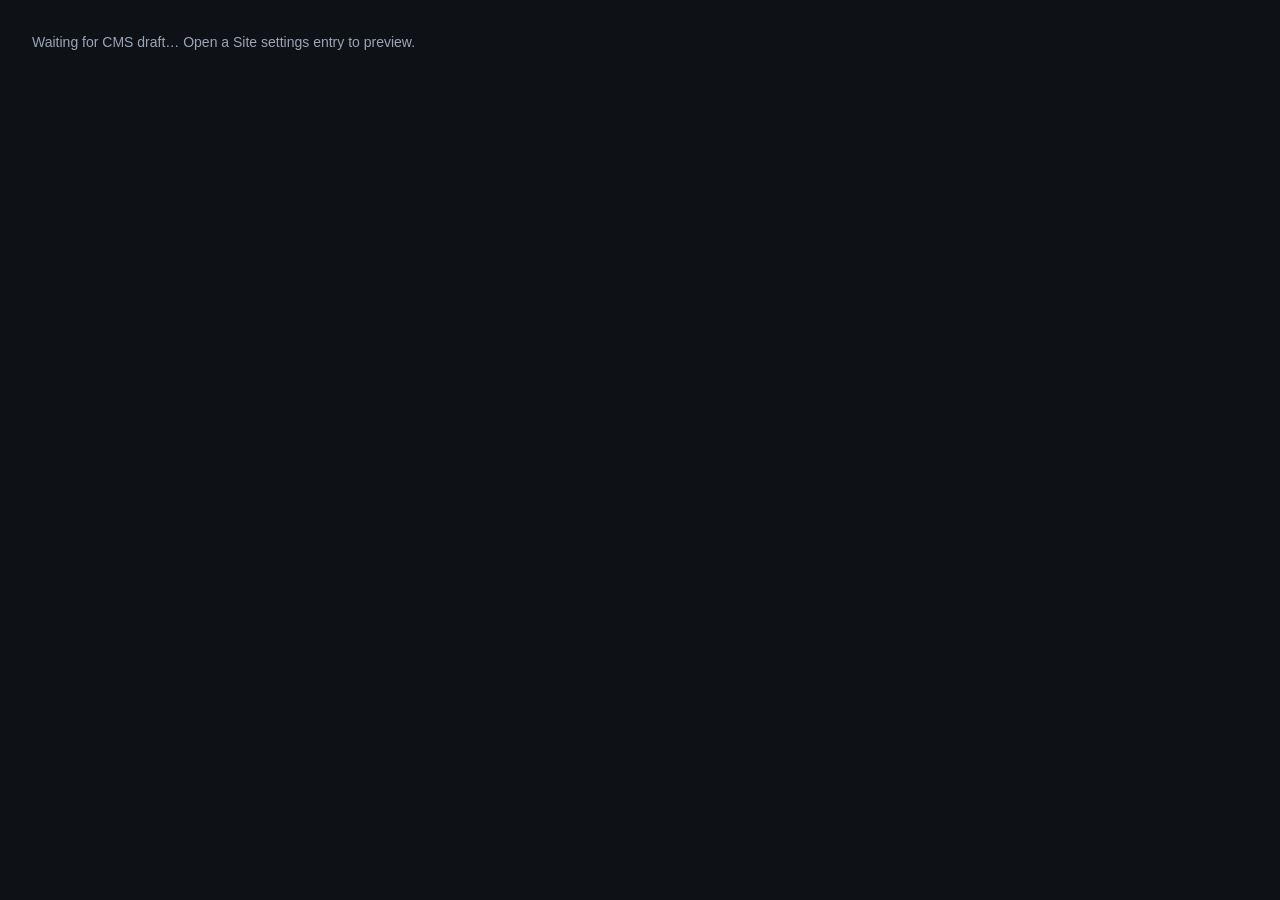
<file: cms-preview.html>
<!doctype html>
<html lang="en">
  <head>
    <meta charset="UTF-8" />
    <meta name="viewport" content="width=device-width, initial-scale=1.0" />
    <meta name="robots" content="noindex" />
    <title>Ackvyn CMS preview</title>
    <style>
      html,
      body,
      #root {
        height: 100%;
        margin: 0;
      }
    </style>
    <script type="module" crossorigin src="/assets/cmsPreview-DT85quXZ.js"></script>
    <link rel="modulepreload" crossorigin href="/assets/Integrations-DH44yRVi.js">
    <link rel="stylesheet" crossorigin href="/assets/Integrations-eamtQEYP.css">
  </head>
  <body>
    <div id="root"></div>
  </body>
</html>
</file>
<file: assets/Integrations-eamtQEYP.css>
/*! tailwindcss v4.3.3 | MIT License | https://tailwindcss.com */
@layer properties{@supports (((-webkit-hyphens:none)) and (not (margin-trim:inline))) or ((-moz-orient:inline) and (not (color:rgb(from red r g b)))){*,:before,:after,::backdrop{--tw-rotate-x:initial;--tw-rotate-y:initial;--tw-rotate-z:initial;--tw-skew-x:initial;--tw-skew-y:initial;--tw-space-y-reverse:0;--tw-divide-y-reverse:0;--tw-border-style:solid;--tw-leading:initial;--tw-font-weight:initial;--tw-tracking:initial;--tw-shadow:0 0 #0000;--tw-shadow-color:initial;--tw-shadow-alpha:100%;--tw-inset-shadow:0 0 #0000;--tw-inset-shadow-color:initial;--tw-inset-shadow-alpha:100%;--tw-ring-color:initial;--tw-ring-shadow:0 0 #0000;--tw-inset-ring-color:initial;--tw-inset-ring-shadow:0 0 #0000;--tw-ring-inset:initial;--tw-ring-offset-width:0px;--tw-ring-offset-color:#fff;--tw-ring-offset-shadow:0 0 #0000;--tw-blur:initial;--tw-brightness:initial;--tw-contrast:initial;--tw-grayscale:initial;--tw-hue-rotate:initial;--tw-invert:initial;--tw-opacity:initial;--tw-saturate:initial;--tw-sepia:initial;--tw-drop-shadow:initial;--tw-drop-shadow-color:initial;--tw-drop-shadow-alpha:100%;--tw-drop-shadow-size:initial;--tw-backdrop-blur:initial;--tw-backdrop-brightness:initial;--tw-backdrop-contrast:initial;--tw-backdrop-grayscale:initial;--tw-backdrop-hue-rotate:initial;--tw-backdrop-invert:initial;--tw-backdrop-opacity:initial;--tw-backdrop-saturate:initial;--tw-backdrop-sepia:initial;--tw-duration:initial;--tw-translate-x:0;--tw-translate-y:0;--tw-translate-z:0;--tw-scale-x:1;--tw-scale-y:1;--tw-scale-z:1}}}@layer theme{:root,:host{--font-sans:-apple-system, BlinkMacSystemFont, "Segoe UI", Roboto, "Helvetica Neue", "Noto Sans", Arial, sans-serif, "Apple Color Emoji", "Segoe UI Emoji", "Segoe UI Symbol", "Noto Color Emoji";--font-mono:ui-monospace, SFMono-Regular, Menlo, Monaco, Consolas, "Liberation Mono", "Courier New", monospace;--color-red-300:oklch(80.8% .114 19.571);--color-emerald-400:oklch(76.5% .177 163.223);--spacing:.25rem;--container-xs:20rem;--container-sm:24rem;--container-md:28rem;--container-lg:32rem;--container-xl:36rem;--container-2xl:42rem;--container-3xl:48rem;--container-5xl:64rem;--text-xs:.75rem;--text-xs--line-height:calc(1 / .75);--text-sm:.875rem;--text-sm--line-height:calc(1.25 / .875);--text-base:1rem;--text-base--line-height:calc(1.5 / 1);--text-lg:1.125rem;--text-lg--line-height:calc(1.75 / 1.125);--text-xl:1.25rem;--text-xl--line-height:calc(1.75 / 1.25);--text-2xl:1.5rem;--text-2xl--line-height:calc(2 / 1.5);--text-3xl:1.875rem;--text-3xl--line-height:calc(2.25 / 1.875);--text-4xl:2.25rem;--text-4xl--line-height:calc(2.5 / 2.25);--text-5xl:3rem;--text-5xl--line-height:1;--text-6xl:3.75rem;--text-6xl--line-height:1;--text-7xl:4.5rem;--text-7xl--line-height:1;--font-weight-normal:400;--font-weight-medium:500;--font-weight-semibold:600;--tracking-tight:-.025em;--tracking-wide:.025em;--tracking-widest:.1em;--leading-relaxed:1.625;--radius-sm:.25rem;--radius-md:.375rem;--radius-lg:.5rem;--animate-pulse:pulse 2s cubic-bezier(.4, 0, .6, 1) infinite;--blur-sm:8px;--blur-md:12px;--blur-3xl:64px;--default-transition-duration:.15s;--default-transition-timing-function:cubic-bezier(.4, 0, .2, 1);--default-font-family:var(--font-sans);--default-mono-font-family:var(--font-mono)}}@layer base{*,:after,:before,::backdrop{box-sizing:border-box;border:0 solid;margin:0;padding:0}::file-selector-button{box-sizing:border-box;border:0 solid;margin:0;padding:0}html,:host{-webkit-text-size-adjust:100%;tab-size:4;line-height:1.5;font-family:var(--default-font-family,-apple-system, BlinkMacSystemFont, "Segoe UI", Roboto, "Helvetica Neue", "Noto Sans", Arial, sans-serif, "Apple Color Emoji", "Segoe UI Emoji", "Segoe UI Symbol", "Noto Color Emoji");font-feature-settings:var(--default-font-feature-settings,normal);font-variation-settings:var(--default-font-variation-settings,normal);-webkit-tap-highlight-color:transparent}hr{height:0;color:inherit;border-top-width:1px}abbr:where([title]){-webkit-text-decoration:underline dotted;text-decoration:underline dotted}h1,h2,h3,h4,h5,h6{font-size:inherit;font-weight:inherit}a{color:inherit;-webkit-text-decoration:inherit;-webkit-text-decoration:inherit;-webkit-text-decoration:inherit;-webkit-text-decoration:inherit;text-decoration:inherit}b,strong{font-weight:bolder}code,kbd,samp,pre{font-family:var(--default-mono-font-family,ui-monospace, SFMono-Regular, Menlo, Monaco, Consolas, "Liberation Mono", "Courier New", monospace);font-feature-settings:var(--default-mono-font-feature-settings,normal);font-variation-settings:var(--default-mono-font-variation-settings,normal);font-size:1em}small{font-size:80%}sub,sup{vertical-align:baseline;font-size:75%;line-height:0;position:relative}sub{bottom:-.25em}sup{top:-.5em}table{text-indent:0;border-color:inherit;border-collapse:collapse}:-moz-focusring:where(:not(iframe)){outline:auto}progress{vertical-align:baseline}summary{display:list-item}ol,ul,menu{list-style:none}img,svg,video,canvas,audio,iframe,embed,object{vertical-align:middle;display:block}img,video{max-width:100%;height:auto}button,input,select,optgroup,textarea{font:inherit;font-feature-settings:inherit;font-variation-settings:inherit;letter-spacing:inherit;color:inherit;opacity:1;background-color:#0000;border-radius:0}::file-selector-button{font:inherit;font-feature-settings:inherit;font-variation-settings:inherit;letter-spacing:inherit;color:inherit;opacity:1;background-color:#0000;border-radius:0}:where(select:is([multiple],[size])) optgroup{font-weight:bolder}:where(select:is([multiple],[size])) optgroup option{padding-inline-start:20px}::file-selector-button{margin-inline-end:4px}::placeholder{opacity:1}@supports (not ((-webkit-appearance:-apple-pay-button))) or (contain-intrinsic-size:1px){::placeholder{color:currentColor}@supports (color:color-mix(in lab, red, red)){::placeholder{color:color-mix(in oklab, currentcolor 50%, transparent)}}}textarea{resize:vertical}::-webkit-search-decoration{-webkit-appearance:none}::-webkit-date-and-time-value{min-height:1lh;text-align:inherit}::-webkit-datetime-edit{display:inline-flex}::-webkit-datetime-edit-fields-wrapper{padding:0}::-webkit-datetime-edit{padding-block:0}::-webkit-datetime-edit-year-field{padding-block:0}::-webkit-datetime-edit-month-field{padding-block:0}::-webkit-datetime-edit-day-field{padding-block:0}::-webkit-datetime-edit-hour-field{padding-block:0}::-webkit-datetime-edit-minute-field{padding-block:0}::-webkit-datetime-edit-second-field{padding-block:0}::-webkit-datetime-edit-millisecond-field{padding-block:0}::-webkit-datetime-edit-meridiem-field{padding-block:0}::-webkit-calendar-picker-indicator{line-height:1}:-moz-ui-invalid{box-shadow:none}button,input:where([type=button],[type=reset],[type=submit]){appearance:button}::file-selector-button{appearance:button}::-webkit-inner-spin-button{height:auto}::-webkit-outer-spin-button{height:auto}[hidden]:where(:not([hidden=until-found])){display:none!important}html{scroll-behavior:smooth}@media (prefers-reduced-motion:reduce){html{scroll-behavior:auto}.animate-fade-up,.animate-fade-in,.reveal,.hero-gradient-orb-a,.hero-gradient-orb-b,.hero-gradient-orb-c,.hero-gradient-shift,.hero-wire-a,.hero-wire-b,.hero-wire-c,.hero-wire-e,.hero-wire-f{transition:none!important;animation:none!important}.reveal{opacity:1;transform:none}}body{min-width:320px;font-family:var(--font-body);background-color:var(--color-bg);color:var(--color-text);-webkit-font-smoothing:antialiased;-moz-osx-font-smoothing:grayscale;margin:0;line-height:1.6}#root{min-height:100dvh}:focus-visible{outline:2px solid var(--color-accent);outline-offset:3px}h1,h2,h3,h4{font-family:var(--font-display);letter-spacing:-.02em;font-weight:600;line-height:1.15}a{color:inherit;text-decoration:none}::selection{background:var(--color-accent-dim);color:var(--color-text)}}@layer components;@layer utilities{.pointer-events-auto{pointer-events:auto}.pointer-events-none{pointer-events:none}.visible{visibility:visible}.sr-only{clip-path:inset(50%);white-space:nowrap;border-width:0;width:1px;height:1px;margin:-1px;padding:0;position:absolute;overflow:hidden}.absolute{position:absolute}.fixed{position:fixed}.relative{position:relative}.static{position:static}.inset-0{inset:0}.inset-x-0{inset-inline:0}.-top-1\.5{top:calc(var(--spacing) * -1.5)}.-top-1\/4{top:-25%}.-top-\[15\%\]{top:-15%}.top-0{top:0}.top-\[15\%\]{top:15%}.top-\[var\(--nav-height\)\]{top:var(--nav-height)}.-right-1\.5{right:calc(var(--spacing) * -1.5)}.-right-1\/4{right:-25%}.-right-\[10\%\]{right:-10%}.right-4{right:calc(var(--spacing) * 4)}.-bottom-\[10\%\]{bottom:-10%}.bottom-0{bottom:0}.bottom-4{bottom:calc(var(--spacing) * 4)}.-left-\[9999px\]{left:-9999px}.left-1\/4{left:25%}.left-4{left:calc(var(--spacing) * 4)}.left-\[5\%\]{left:5%}.left-\[28\%\]{left:28%}.z-40{z-index:40}.z-50{z-index:50}.mx-auto{margin-inline:auto}.mt-0\.5{margin-top:calc(var(--spacing) * .5)}.mt-1{margin-top:var(--spacing)}.mt-2{margin-top:calc(var(--spacing) * 2)}.mt-3{margin-top:calc(var(--spacing) * 3)}.mt-4{margin-top:calc(var(--spacing) * 4)}.mt-5{margin-top:calc(var(--spacing) * 5)}.mt-6{margin-top:calc(var(--spacing) * 6)}.mt-8{margin-top:calc(var(--spacing) * 8)}.mt-10{margin-top:calc(var(--spacing) * 10)}.mt-12{margin-top:calc(var(--spacing) * 12)}.mt-auto{margin-top:auto}.mb-2{margin-bottom:calc(var(--spacing) * 2)}.mb-3{margin-bottom:calc(var(--spacing) * 3)}.mb-4{margin-bottom:calc(var(--spacing) * 4)}.mb-10{margin-bottom:calc(var(--spacing) * 10)}.ml-1{margin-left:var(--spacing)}.ml-2{margin-left:calc(var(--spacing) * 2)}.ml-auto{margin-left:auto}.block{display:block}.contents{display:contents}.flex{display:flex}.grid{display:grid}.hidden{display:none}.inline-block{display:inline-block}.inline-flex{display:inline-flex}.table{display:table}.aspect-\[16\/10\]{aspect-ratio:16/10}.size-4{width:calc(var(--spacing) * 4);height:calc(var(--spacing) * 4)}.h-0{height:0}.h-1\.5{height:calc(var(--spacing) * 1.5)}.h-2{height:calc(var(--spacing) * 2)}.h-5{height:calc(var(--spacing) * 5)}.h-8{height:calc(var(--spacing) * 8)}.h-\[1\.55em\]{height:1.55em}.h-\[24rem\]{height:24rem}.h-\[28rem\]{height:28rem}.h-\[30rem\]{height:30rem}.h-\[32rem\]{height:32rem}.h-\[36rem\]{height:36rem}.h-\[var\(--nav-height\)\]{height:var(--nav-height)}.h-\[var\(--session-bar-height\)\]{height:var(--session-bar-height)}.h-full{height:100%}.h-px{height:1px}.max-h-64{max-height:calc(var(--spacing) * 64)}.max-h-\[28rem\]{max-height:28rem}.min-h-32{min-height:calc(var(--spacing) * 32)}.min-h-\[9\.5rem\]{min-height:9.5rem}.min-h-\[22rem\]{min-height:22rem}.min-h-\[28rem\]{min-height:28rem}.min-h-\[32rem\]{min-height:32rem}.min-h-\[36rem\]{min-height:36rem}.min-h-dvh{min-height:100dvh}.min-h-full{min-height:100%}.w-0{width:0}.w-2{width:calc(var(--spacing) * 2)}.w-8{width:calc(var(--spacing) * 8)}.w-\[1\.55em\]{width:1.55em}.w-\[24rem\]{width:24rem}.w-\[28rem\]{width:28rem}.w-\[30rem\]{width:30rem}.w-\[32rem\]{width:32rem}.w-\[36rem\]{width:36rem}.w-\[min\(100vw-2rem\,20rem\)\]{width:min(100vw - 2rem,20rem)}.w-full{width:100%}.w-px{width:1px}.max-w-2xl{max-width:var(--container-2xl)}.max-w-3xl{max-width:var(--container-3xl)}.max-w-5xl{max-width:var(--container-5xl)}.max-w-\[85\%\]{max-width:85%}.max-w-lg{max-width:var(--container-lg)}.max-w-md{max-width:var(--container-md)}.max-w-sm{max-width:var(--container-sm)}.max-w-xl{max-width:var(--container-xl)}.max-w-xs{max-width:var(--container-xs)}.min-w-0{min-width:0}.min-w-5{min-width:calc(var(--spacing) * 5)}.min-w-\[36rem\]{min-width:36rem}.flex-1{flex:1}.shrink-0{flex-shrink:0}.border-collapse{border-collapse:collapse}.transform{transform:var(--tw-rotate-x,) var(--tw-rotate-y,) var(--tw-rotate-z,) var(--tw-skew-x,) var(--tw-skew-y,)}.animate-pulse{animation:var(--animate-pulse)}.cursor-pointer{cursor:pointer}.resize{resize:both}.resize-y{resize:vertical}.scroll-mt-\[calc\(var\(--nav-height\)\+var\(--session-bar-height\)\)\]{scroll-margin-top:calc(var(--nav-height) + var(--session-bar-height))}.flex-col{flex-direction:column}.flex-wrap{flex-wrap:wrap}.items-baseline{align-items:baseline}.items-center{align-items:center}.items-end{align-items:flex-end}.items-start{align-items:flex-start}.justify-between{justify-content:space-between}.justify-center{justify-content:center}.justify-end{justify-content:flex-end}.gap-0{gap:0}.gap-0\.5{gap:calc(var(--spacing) * .5)}.gap-1{gap:var(--spacing)}.gap-1\.5{gap:calc(var(--spacing) * 1.5)}.gap-2{gap:calc(var(--spacing) * 2)}.gap-3{gap:calc(var(--spacing) * 3)}.gap-4{gap:calc(var(--spacing) * 4)}.gap-5{gap:calc(var(--spacing) * 5)}.gap-6{gap:calc(var(--spacing) * 6)}.gap-8{gap:calc(var(--spacing) * 8)}.gap-10{gap:calc(var(--spacing) * 10)}.gap-12{gap:calc(var(--spacing) * 12)}:where(.space-y-0>:not(:last-child)){--tw-space-y-reverse:0;margin-block:0}:where(.space-y-1>:not(:last-child)){--tw-space-y-reverse:0;margin-block-start:calc(var(--spacing) * var(--tw-space-y-reverse));margin-block-end:calc(var(--spacing) * calc(1 - var(--tw-space-y-reverse)))}:where(.space-y-2>:not(:last-child)){--tw-space-y-reverse:0;margin-block-start:calc(calc(var(--spacing) * 2) * var(--tw-space-y-reverse));margin-block-end:calc(calc(var(--spacing) * 2) * calc(1 - var(--tw-space-y-reverse)))}:where(.space-y-3>:not(:last-child)){--tw-space-y-reverse:0;margin-block-start:calc(calc(var(--spacing) * 3) * var(--tw-space-y-reverse));margin-block-end:calc(calc(var(--spacing) * 3) * calc(1 - var(--tw-space-y-reverse)))}:where(.space-y-4>:not(:last-child)){--tw-space-y-reverse:0;margin-block-start:calc(calc(var(--spacing) * 4) * var(--tw-space-y-reverse));margin-block-end:calc(calc(var(--spacing) * 4) * calc(1 - var(--tw-space-y-reverse)))}:where(.space-y-5>:not(:last-child)){--tw-space-y-reverse:0;margin-block-start:calc(calc(var(--spacing) * 5) * var(--tw-space-y-reverse));margin-block-end:calc(calc(var(--spacing) * 5) * calc(1 - var(--tw-space-y-reverse)))}.gap-x-3{column-gap:calc(var(--spacing) * 3)}.gap-x-4{column-gap:calc(var(--spacing) * 4)}.gap-x-6{column-gap:calc(var(--spacing) * 6)}.gap-y-1{row-gap:var(--spacing)}.gap-y-2{row-gap:calc(var(--spacing) * 2)}.gap-y-3{row-gap:calc(var(--spacing) * 3)}:where(.divide-y>:not(:last-child)){--tw-divide-y-reverse:0;border-bottom-style:var(--tw-border-style);border-top-style:var(--tw-border-style);border-top-width:calc(1px * var(--tw-divide-y-reverse));border-bottom-width:calc(1px * calc(1 - var(--tw-divide-y-reverse)))}:where(.divide-\[var\(--color-border\)\]>:not(:last-child)){border-color:var(--color-border)}.truncate{text-overflow:ellipsis;white-space:nowrap;overflow:hidden}.overflow-auto{overflow:auto}.overflow-hidden{overflow:hidden}.overflow-x-auto{overflow-x:auto}.overflow-y-auto{overflow-y:auto}.rounded{border-radius:.25rem}.rounded-full{border-radius:3.40282e38px}.rounded-lg{border-radius:var(--radius-lg)}.rounded-md{border-radius:var(--radius-md)}.rounded-sm{border-radius:var(--radius-sm)}.border{border-style:var(--tw-border-style);border-width:1px}.border-y{border-block-style:var(--tw-border-style);border-block-width:1px}.border-t{border-top-style:var(--tw-border-style);border-top-width:1px}.border-b{border-bottom-style:var(--tw-border-style);border-bottom-width:1px}.border-l-2{border-left-style:var(--tw-border-style);border-left-width:2px}.border-\[var\(--color-accent\)\]{border-color:var(--color-accent)}.border-\[var\(--color-border\)\]{border-color:var(--color-border)}.border-transparent{border-color:#0000}.bg-\[color-mix\(in_srgb\,var\(--color-bg\)_88\%\,transparent\)\]{background-color:var(--color-bg)}@supports (color:color-mix(in lab, red, red)){.bg-\[color-mix\(in_srgb\,var\(--color-bg\)_88\%\,transparent\)\]{background-color:color-mix(in srgb,var(--color-bg) 88%,transparent)}}.bg-\[var\(--color-accent\)\]{background-color:var(--color-accent)}.bg-\[var\(--color-accent-dim\)\]{background-color:var(--color-accent-dim)}.bg-\[var\(--color-bg\)\]{background-color:var(--color-bg)}.bg-\[var\(--color-bg-elevated\)\],.bg-\[var\(--color-bg-elevated\)\]\/95{background-color:var(--color-bg-elevated)}@supports (color:color-mix(in lab, red, red)){.bg-\[var\(--color-bg-elevated\)\]\/95{background-color:color-mix(in oklab, var(--color-bg-elevated) 95%, transparent)}}.bg-\[var\(--color-bg-soft\)\]{background-color:var(--color-bg-soft)}.bg-\[var\(--color-text\)\]{background-color:var(--color-text)}.bg-current{background-color:currentColor}.bg-emerald-400{background-color:var(--color-emerald-400)}.bg-transparent{background-color:#0000}.bg-\[radial-gradient\(circle\,rgba\(36\,48\,64\,0\.9\)_0\%\,transparent_70\%\)\]{background-image:radial-gradient(circle,#243040e6 0%,#0000 70%)}.bg-\[radial-gradient\(circle\,rgba\(52\,72\,96\,0\.85\)_0\%\,transparent_70\%\)\]{background-image:radial-gradient(circle,#344860d9 0%,#0000 70%)}.bg-\[radial-gradient\(circle\,rgba\(61\,184\,160\,0\.2\)_0\%\,transparent_72\%\)\]{background-image:radial-gradient(circle,#3db8a033 0%,#0000 72%)}.bg-\[radial-gradient\(circle\,rgba\(61\,184\,160\,0\.28\)_0\%\,transparent_70\%\)\]{background-image:radial-gradient(circle,#3db8a047 0%,#0000 70%)}.bg-\[radial-gradient\(circle\,rgba\(61\,184\,160\,0\.32\)_0\%\,transparent_68\%\)\]{background-image:radial-gradient(circle,#3db8a052 0%,#0000 68%)}.bg-\[radial-gradient\(ellipse_at_30\%_20\%\,var\(--color-accent-dim\)\,transparent_55\%\)\,linear-gradient\(160deg\,var\(--color-bg-soft\)\,var\(--color-bg\)\)\]{background-image:radial-gradient(ellipse at 30% 20%,var(--color-accent-dim),transparent 55%),linear-gradient(160deg,var(--color-bg-soft),var(--color-bg))}.object-cover{object-fit:cover}.p-3{padding:calc(var(--spacing) * 3)}.p-4{padding:calc(var(--spacing) * 4)}.p-5{padding:calc(var(--spacing) * 5)}.p-6{padding:calc(var(--spacing) * 6)}.p-8{padding:calc(var(--spacing) * 8)}.px-1{padding-inline:var(--spacing)}.px-2{padding-inline:calc(var(--spacing) * 2)}.px-2\.5{padding-inline:calc(var(--spacing) * 2.5)}.px-3{padding-inline:calc(var(--spacing) * 3)}.px-4{padding-inline:calc(var(--spacing) * 4)}.px-5{padding-inline:calc(var(--spacing) * 5)}.px-6{padding-inline:calc(var(--spacing) * 6)}.px-7{padding-inline:calc(var(--spacing) * 7)}.py-1\.5{padding-block:calc(var(--spacing) * 1.5)}.py-2{padding-block:calc(var(--spacing) * 2)}.py-2\.5{padding-block:calc(var(--spacing) * 2.5)}.py-3{padding-block:calc(var(--spacing) * 3)}.py-3\.5{padding-block:calc(var(--spacing) * 3.5)}.py-4{padding-block:calc(var(--spacing) * 4)}.py-5{padding-block:calc(var(--spacing) * 5)}.py-6{padding-block:calc(var(--spacing) * 6)}.py-12{padding-block:calc(var(--spacing) * 12)}.py-20{padding-block:calc(var(--spacing) * 20)}.py-24{padding-block:calc(var(--spacing) * 24)}.pt-4{padding-top:calc(var(--spacing) * 4)}.pt-6{padding-top:calc(var(--spacing) * 6)}.pt-8{padding-top:calc(var(--spacing) * 8)}.pt-10{padding-top:calc(var(--spacing) * 10)}.pt-\[calc\(\.\.\.\)\]{padding-top:calc(...)}.pt-\[calc\(var\(--nav-height\)\+2rem\)\]{padding-top:calc(var(--nav-height) + 2rem)}.pt-\[calc\(var\(--nav-height\)\+var\(--session-bar-height\)\+3rem\)\]{padding-top:calc(var(--nav-height) + var(--session-bar-height) + 3rem)}.pr-4{padding-right:calc(var(--spacing) * 4)}.pb-3{padding-bottom:calc(var(--spacing) * 3)}.pb-8{padding-bottom:calc(var(--spacing) * 8)}.pb-20{padding-bottom:calc(var(--spacing) * 20)}.pb-28{padding-bottom:calc(var(--spacing) * 28)}.pl-4{padding-left:calc(var(--spacing) * 4)}.text-center{text-align:center}.text-left{text-align:left}.text-right{text-align:right}.align-top{vertical-align:top}.font-mono{font-family:var(--font-mono)}.text-2xl{font-size:var(--text-2xl);line-height:var(--tw-leading,var(--text-2xl--line-height))}.text-3xl{font-size:var(--text-3xl);line-height:var(--tw-leading,var(--text-3xl--line-height))}.text-4xl{font-size:var(--text-4xl);line-height:var(--tw-leading,var(--text-4xl--line-height))}.text-base{font-size:var(--text-base);line-height:var(--tw-leading,var(--text-base--line-height))}.text-lg{font-size:var(--text-lg);line-height:var(--tw-leading,var(--text-lg--line-height))}.text-sm{font-size:var(--text-sm);line-height:var(--tw-leading,var(--text-sm--line-height))}.text-xl{font-size:var(--text-xl);line-height:var(--tw-leading,var(--text-xl--line-height))}.text-xs{font-size:var(--text-xs);line-height:var(--tw-leading,var(--text-xs--line-height))}.text-\[0\.65rem\]{font-size:.65rem}.leading-none{--tw-leading:1;line-height:1}.leading-relaxed{--tw-leading:var(--leading-relaxed);line-height:var(--leading-relaxed)}.font-medium{--tw-font-weight:var(--font-weight-medium);font-weight:var(--font-weight-medium)}.font-normal{--tw-font-weight:var(--font-weight-normal);font-weight:var(--font-weight-normal)}.font-semibold{--tw-font-weight:var(--font-weight-semibold);font-weight:var(--font-weight-semibold)}.tracking-tight{--tw-tracking:var(--tracking-tight);letter-spacing:var(--tracking-tight)}.tracking-wide{--tw-tracking:var(--tracking-wide);letter-spacing:var(--tracking-wide)}.tracking-widest{--tw-tracking:var(--tracking-widest);letter-spacing:var(--tracking-widest)}.text-pretty{text-wrap:pretty}.break-all{word-break:break-all}.whitespace-nowrap{white-space:nowrap}.whitespace-pre-wrap{white-space:pre-wrap}.text-\[var\(--color-accent\)\]{color:var(--color-accent)}.text-\[var\(--color-bg\)\]{color:var(--color-bg)}.text-\[var\(--color-border\)\]{color:var(--color-border)}.text-\[var\(--color-text\)\]{color:var(--color-text)}.text-\[var\(--color-text-muted\)\],.text-\[var\(--color-text-muted\)\]\/35{color:var(--color-text-muted)}@supports (color:color-mix(in lab, red, red)){.text-\[var\(--color-text-muted\)\]\/35{color:color-mix(in oklab, var(--color-text-muted) 35%, transparent)}}.text-red-300{color:var(--color-red-300)}.uppercase{text-transform:uppercase}.line-through{text-decoration-line:line-through}.underline-offset-2{text-underline-offset:2px}.underline-offset-4{text-underline-offset:4px}.accent-\[var\(--color-accent\)\]{accent-color:var(--color-accent)}.opacity-0{opacity:0}.shadow-lg{--tw-shadow:0 10px 15px -3px var(--tw-shadow-color,#0000001a), 0 4px 6px -4px var(--tw-shadow-color,#0000001a);box-shadow:var(--tw-inset-shadow), var(--tw-inset-ring-shadow), var(--tw-ring-offset-shadow), var(--tw-ring-shadow), var(--tw-shadow)}.shadow-md{--tw-shadow:0 4px 6px -1px var(--tw-shadow-color,#0000001a), 0 2px 4px -2px var(--tw-shadow-color,#0000001a);box-shadow:var(--tw-inset-shadow), var(--tw-inset-ring-shadow), var(--tw-ring-offset-shadow), var(--tw-ring-shadow), var(--tw-shadow)}.blur-3xl{--tw-blur:blur(var(--blur-3xl));filter:var(--tw-blur,) var(--tw-brightness,) var(--tw-contrast,) var(--tw-grayscale,) var(--tw-hue-rotate,) var(--tw-invert,) var(--tw-saturate,) var(--tw-sepia,) var(--tw-drop-shadow,)}.backdrop-blur-md{--tw-backdrop-blur:blur(var(--blur-md));-webkit-backdrop-filter:var(--tw-backdrop-blur,) var(--tw-backdrop-brightness,) var(--tw-backdrop-contrast,) var(--tw-backdrop-grayscale,) var(--tw-backdrop-hue-rotate,) var(--tw-backdrop-invert,) var(--tw-backdrop-opacity,) var(--tw-backdrop-saturate,) var(--tw-backdrop-sepia,);backdrop-filter:var(--tw-backdrop-blur,) var(--tw-backdrop-brightness,) var(--tw-backdrop-contrast,) var(--tw-backdrop-grayscale,) var(--tw-backdrop-hue-rotate,) var(--tw-backdrop-invert,) var(--tw-backdrop-opacity,) var(--tw-backdrop-saturate,) var(--tw-backdrop-sepia,)}.backdrop-blur-sm{--tw-backdrop-blur:blur(var(--blur-sm));-webkit-backdrop-filter:var(--tw-backdrop-blur,) var(--tw-backdrop-brightness,) var(--tw-backdrop-contrast,) var(--tw-backdrop-grayscale,) var(--tw-backdrop-hue-rotate,) var(--tw-backdrop-invert,) var(--tw-backdrop-opacity,) var(--tw-backdrop-saturate,) var(--tw-backdrop-sepia,);backdrop-filter:var(--tw-backdrop-blur,) var(--tw-backdrop-brightness,) var(--tw-backdrop-contrast,) var(--tw-backdrop-grayscale,) var(--tw-backdrop-hue-rotate,) var(--tw-backdrop-invert,) var(--tw-backdrop-opacity,) var(--tw-backdrop-saturate,) var(--tw-backdrop-sepia,)}.transition-\[background-color\,border-color\,backdrop-filter\]{transition-property:background-color,border-color,-webkit-backdrop-filter,backdrop-filter;transition-timing-function:var(--tw-ease,var(--default-transition-timing-function));transition-duration:var(--tw-duration,var(--default-transition-duration))}.transition-\[transform\,background-color\]{transition-property:transform,background-color;transition-timing-function:var(--tw-ease,var(--default-transition-timing-function));transition-duration:var(--tw-duration,var(--default-transition-duration))}.transition-\[width\]{transition-property:width;transition-timing-function:var(--tw-ease,var(--default-transition-timing-function));transition-duration:var(--tw-duration,var(--default-transition-duration))}.transition-colors{transition-property:color,background-color,border-color,outline-color,text-decoration-color,fill,stroke,--tw-gradient-from,--tw-gradient-via,--tw-gradient-to;transition-timing-function:var(--tw-ease,var(--default-transition-timing-function));transition-duration:var(--tw-duration,var(--default-transition-duration))}.transition-transform{transition-property:transform,translate,scale,rotate;transition-timing-function:var(--tw-ease,var(--default-transition-timing-function));transition-duration:var(--tw-duration,var(--default-transition-duration))}.duration-200{--tw-duration:.2s;transition-duration:.2s}.duration-300{--tw-duration:.3s;transition-duration:.3s}.duration-500{--tw-duration:.5s;transition-duration:.5s}@media (hover:hover){.group-hover\:translate-x-0\.5:is(:where(.group):hover *){--tw-translate-x:calc(var(--spacing) * .5);translate:var(--tw-translate-x) var(--tw-translate-y)}.group-hover\:scale-105:is(:where(.group):hover *){--tw-scale-x:105%;--tw-scale-y:105%;--tw-scale-z:105%;scale:var(--tw-scale-x) var(--tw-scale-y)}.group-hover\:scale-\[1\.03\]:is(:where(.group):hover *){scale:1.03}}.placeholder\:text-\[color-mix\(in_srgb\,var\(--color-text-muted\)_70\%\,transparent\)\]::placeholder{color:var(--color-text-muted)}@supports (color:color-mix(in lab, red, red)){.placeholder\:text-\[color-mix\(in_srgb\,var\(--color-text-muted\)_70\%\,transparent\)\]::placeholder{color:color-mix(in srgb,var(--color-text-muted) 70%,transparent)}}.placeholder\:text-\[var\(--color-text-muted\)\]::placeholder{color:var(--color-text-muted)}.last\:border-b-0:last-child{border-bottom-style:var(--tw-border-style);border-bottom-width:0}.last\:pb-0:last-child{padding-bottom:0}@media (hover:hover){.hover\:scale-\[1\.02\]:hover{scale:1.02}.hover\:border-\[color-mix\(in_srgb\,var\(--color-accent\)_45\%\,var\(--color-border\)\)\]:hover{border-color:var(--color-accent)}@supports (color:color-mix(in lab, red, red)){.hover\:border-\[color-mix\(in_srgb\,var\(--color-accent\)_45\%\,var\(--color-border\)\)\]:hover{border-color:color-mix(in srgb,var(--color-accent) 45%,var(--color-border))}}.hover\:border-\[var\(--color-accent\)\]:hover{border-color:var(--color-accent)}.hover\:bg-\[var\(--color-accent-hover\)\]:hover{background-color:var(--color-accent-hover)}.hover\:bg-\[var\(--color-bg-elevated\)\]:hover{background-color:var(--color-bg-elevated)}.hover\:bg-\[var\(--color-bg-soft\)\]:hover,.hover\:bg-\[var\(--color-bg-soft\)\]\/40:hover{background-color:var(--color-bg-soft)}@supports (color:color-mix(in lab, red, red)){.hover\:bg-\[var\(--color-bg-soft\)\]\/40:hover{background-color:color-mix(in oklab, var(--color-bg-soft) 40%, transparent)}}.hover\:text-\[var\(--color-accent\)\]:hover{color:var(--color-accent)}.hover\:text-\[var\(--color-accent-hover\)\]:hover{color:var(--color-accent-hover)}.hover\:text-\[var\(--color-text\)\]:hover{color:var(--color-text)}.hover\:underline:hover{text-decoration-line:underline}}.focus\:not-sr-only:focus{clip-path:none;white-space:normal;width:auto;height:auto;margin:0;padding:0;position:static;overflow:visible}.focus\:absolute:focus{position:absolute}.focus\:top-4:focus{top:calc(var(--spacing) * 4)}.focus\:left-4:focus{left:calc(var(--spacing) * 4)}.focus\:z-\[100\]:focus{z-index:100}.focus\:rounded-md:focus{border-radius:var(--radius-md)}.focus\:border-\[var\(--color-accent\)\]:focus{border-color:var(--color-accent)}.focus\:bg-\[var\(--color-accent\)\]:focus{background-color:var(--color-accent)}.focus\:px-4:focus{padding-inline:calc(var(--spacing) * 4)}.focus\:py-2:focus{padding-block:calc(var(--spacing) * 2)}.focus\:font-semibold:focus{--tw-font-weight:var(--font-weight-semibold);font-weight:var(--font-weight-semibold)}.focus\:text-\[var\(--color-bg\)\]:focus{color:var(--color-bg)}.focus\:outline-none:focus{--tw-outline-style:none;outline-style:none}.focus-visible\:rounded-lg:focus-visible{border-radius:var(--radius-lg)}.focus-visible\:bg-\[var\(--color-bg-soft\)\]\/40:focus-visible{background-color:var(--color-bg-soft)}@supports (color:color-mix(in lab, red, red)){.focus-visible\:bg-\[var\(--color-bg-soft\)\]\/40:focus-visible{background-color:color-mix(in oklab, var(--color-bg-soft) 40%, transparent)}}.active\:scale-\[0\.98\]:active{scale:.98}.disabled\:cursor-not-allowed:disabled{cursor:not-allowed}.disabled\:opacity-60:disabled{opacity:.6}@media (width>=40rem){.sm\:col-span-2{grid-column:span 2/span 2}.sm\:mb-12{margin-bottom:calc(var(--spacing) * 12)}.sm\:inline{display:inline}.sm\:grid-cols-2{grid-template-columns:repeat(2,minmax(0,1fr))}.sm\:grid-cols-3{grid-template-columns:repeat(3,minmax(0,1fr))}.sm\:grid-cols-\[minmax\(0\,14rem\)_minmax\(0\,1fr\)\]{grid-template-columns:minmax(0,14rem) minmax(0,1fr)}.sm\:flex-row{flex-direction:row}.sm\:items-center{align-items:center}.sm\:items-end{align-items:flex-end}.sm\:items-start{align-items:flex-start}.sm\:items-stretch{align-items:stretch}.sm\:justify-between{justify-content:space-between}.sm\:gap-12{gap:calc(var(--spacing) * 12)}.sm\:p-5{padding:calc(var(--spacing) * 5)}.sm\:p-10{padding:calc(var(--spacing) * 10)}.sm\:px-8{padding-inline:calc(var(--spacing) * 8)}.sm\:py-7{padding-block:calc(var(--spacing) * 7)}.sm\:py-24{padding-block:calc(var(--spacing) * 24)}.sm\:pb-24{padding-bottom:calc(var(--spacing) * 24)}.sm\:pb-36{padding-bottom:calc(var(--spacing) * 36)}.sm\:text-3xl{font-size:var(--text-3xl);line-height:var(--tw-leading,var(--text-3xl--line-height))}.sm\:text-4xl{font-size:var(--text-4xl);line-height:var(--tw-leading,var(--text-4xl--line-height))}.sm\:text-5xl{font-size:var(--text-5xl);line-height:var(--tw-leading,var(--text-5xl--line-height))}.sm\:text-base{font-size:var(--text-base);line-height:var(--tw-leading,var(--text-base--line-height))}.sm\:text-xl{font-size:var(--text-xl);line-height:var(--tw-leading,var(--text-xl--line-height))}}@media (width>=48rem){.md\:flex{display:flex}.md\:hidden{display:none}.md\:text-4xl{font-size:var(--text-4xl);line-height:var(--tw-leading,var(--text-4xl--line-height))}.md\:text-6xl{font-size:var(--text-6xl);line-height:var(--tw-leading,var(--text-6xl--line-height))}}@media (width>=64rem){.lg\:grid-cols-\[11rem_minmax\(0\,1fr\)\]{grid-template-columns:11rem minmax(0,1fr)}.lg\:grid-cols-\[14rem_14rem_minmax\(0\,1fr\)\]{grid-template-columns:14rem 14rem minmax(0,1fr)}.lg\:grid-cols-\[minmax\(0\,16rem\)_minmax\(0\,1fr\)\]{grid-template-columns:minmax(0,16rem) minmax(0,1fr)}.lg\:border-t-0{border-top-style:var(--tw-border-style);border-top-width:0}.lg\:border-r{border-right-style:var(--tw-border-style);border-right-width:1px}.lg\:border-b-0{border-bottom-style:var(--tw-border-style);border-bottom-width:0}.lg\:border-l{border-left-style:var(--tw-border-style);border-left-width:1px}.lg\:px-10{padding-inline:calc(var(--spacing) * 10)}.lg\:pt-0{padding-top:0}.lg\:pl-4{padding-left:calc(var(--spacing) * 4)}.lg\:text-7xl{font-size:var(--text-7xl);line-height:var(--tw-leading,var(--text-7xl--line-height))}}@media print{.print\:mt-0\.5{margin-top:calc(var(--spacing) * .5)}.print\:mt-3{margin-top:calc(var(--spacing) * 3)}.print\:block{display:block}.print\:hidden{display:none}.print\:cursor-default{cursor:default}.print\:break-inside-avoid{break-inside:avoid}.print\:gap-1{gap:var(--spacing)}.print\:gap-5{gap:calc(var(--spacing) * 5)}.print\:border-0{border-style:var(--tw-border-style);border-width:0}.print\:px-0{padding-inline:0}.print\:py-0{padding-block:0}.print\:py-0\.5{padding-block:calc(var(--spacing) * .5)}.print\:pt-0{padding-top:0}.print\:pb-0{padding-bottom:0}.print\:pb-4{padding-bottom:calc(var(--spacing) * 4)}.print\:text-lg{font-size:var(--text-lg);line-height:var(--tw-leading,var(--text-lg--line-height))}.print\:text-sm{font-size:var(--text-sm);line-height:var(--tw-leading,var(--text-sm--line-height))}@media (hover:hover){.print\:hover\:bg-transparent:hover{background-color:#0000}}}.font-display{font-family:var(--font-display)}.font-body{font-family:var(--font-body)}.font-brand{font-family:var(--font-brand)}.text-balance{text-wrap:balance}}:root{--color-bg:#0e1217;--color-bg-elevated:#161c24;--color-bg-soft:#1c2430;--color-border:#2a3441;--color-text:#e9edf2;--color-text-muted:#9aa5b4;--color-accent:#3db8a0;--color-accent-hover:#4fd0b6;--color-accent-dim:#3db8a024;--font-display:"Outfit", sans-serif;--font-brand:"Plus Jakarta Sans", sans-serif;--font-body:"Source Sans 3", sans-serif;--nav-height:4rem;--session-bar-height:0px}@keyframes fade-up{0%{opacity:0;transform:translateY(1.25rem)}to{opacity:1;transform:translateY(0)}}@keyframes fade-in{0%{opacity:0}to{opacity:1}}.animate-fade-up{animation:.8s ease-out both fade-up}.animate-fade-in{animation:1s ease-out both fade-in}.hero-gradient-base{background:radial-gradient(ellipse 120% 80% at 70% 10%, #243040 0%, transparent 55%), radial-gradient(ellipse 90% 70% at 10% 90%, var(--color-accent-dim) 0%, transparent 50%), linear-gradient(180deg, var(--color-bg) 0%, #0a0d11 100%)}.hero-gradient-shift{will-change:transform;background:radial-gradient(55% 45% at 30% 40%,#3db8a029 0%,#0000 60%),radial-gradient(50% 40% at 75% 30%,#2d465a8c 0%,#0000 55%);animation:18s ease-in-out infinite alternate gradient-shift;position:absolute;inset:-20%}.hero-gradient-orb{will-change:transform, opacity}.hero-gradient-orb-a{animation:14s ease-in-out infinite gradient-drift-a}.hero-gradient-orb-b{animation:17s ease-in-out infinite gradient-drift-b}.hero-gradient-orb-c{animation:15s ease-in-out infinite gradient-drift-c}@keyframes gradient-shift{0%{transform:translate(-4%,2%)scale(1)}to{transform:translate(5%,-4%)scale(1.08)}}@keyframes gradient-drift-a{0%,to{opacity:.85;transform:translate(0)scale(1)}33%{opacity:1;transform:translate(5rem,-3.5rem)scale(1.15)}66%{opacity:.75;transform:translate(-4rem,4rem)scale(.92)}}@keyframes gradient-drift-b{0%,to{opacity:.9;transform:translate(0)scale(1)}40%{opacity:1;transform:translate(-6rem,4rem)scale(1.12)}70%{opacity:.8;transform:translate(4rem,-3rem)scale(.94)}}@keyframes gradient-drift-c{0%,to{opacity:.8;transform:translate(0)scale(1)}50%{opacity:1;transform:translate(-5rem,-4rem)scale(1.18)}}.hero-grid{opacity:.2;background-image:linear-gradient(var(--color-border) 1px, transparent 1px), linear-gradient(90deg, var(--color-border) 1px, transparent 1px);background-size:64px 64px;-webkit-mask-image:radial-gradient(at 50% 30%,#000 18%,#0000 72%);mask-image:radial-gradient(at 50% 30%,#000 18%,#0000 72%)}.hero-wireframes{opacity:.48;-webkit-mask-image:linear-gradient(#000 0% 52%,#0000 86%);mask-image:linear-gradient(#000 0% 52%,#0000 86%)}@media (width>=64rem){.hero-wireframes{opacity:.58;-webkit-mask-image:linear-gradient(#000 0% 50%,#0000 88%);mask-image:linear-gradient(#000 0% 50%,#0000 88%)}}.hero-constellations{width:100%;height:100%;display:block}.hero-wire-stroke{stroke:var(--color-text-muted)}@supports (color:color-mix(in lab, red, red)){.hero-wire-stroke{stroke:color-mix(in srgb, var(--color-text-muted) 48%, transparent)}}.hero-wire-stroke{stroke-width:1.1px}.hero-wire-fill{fill:var(--color-accent)}@supports (color:color-mix(in lab, red, red)){.hero-wire-fill{fill:color-mix(in srgb, var(--color-accent) 18%, transparent)}}.hero-wire-fill{stroke:none}.hero-wire-fill-soft{fill:var(--color-text-muted)}@supports (color:color-mix(in lab, red, red)){.hero-wire-fill-soft{fill:color-mix(in srgb, var(--color-text-muted) 18%, transparent)}}.hero-wire-fill-soft{stroke:none}.hero-wire-accent{fill:var(--color-accent)}@supports (color:color-mix(in lab, red, red)){.hero-wire-accent{fill:color-mix(in srgb, var(--color-accent) 55%, transparent)}}.hero-wire-accent{stroke:none}.hero-wire-accent-soft{fill:var(--color-accent)}@supports (color:color-mix(in lab, red, red)){.hero-wire-accent-soft{fill:color-mix(in srgb, var(--color-accent) 28%, transparent)}}.hero-wire-accent-soft{stroke:none}.hero-node{fill:var(--color-accent)}@supports (color:color-mix(in lab, red, red)){.hero-node{fill:color-mix(in srgb, var(--color-accent) 72%, var(--color-text))}}.hero-node{stroke:var(--color-accent)}@supports (color:color-mix(in lab, red, red)){.hero-node{stroke:color-mix(in srgb, var(--color-accent) 35%, transparent)}}.hero-node{stroke-width:1px}.hero-node-bright{fill:var(--color-accent);stroke:var(--color-accent)}@supports (color:color-mix(in lab, red, red)){.hero-node-bright{stroke:color-mix(in srgb, var(--color-accent) 50%, transparent)}}.hero-node-bright{stroke-width:1.25px}.hero-wire{will-change:transform, opacity}.hero-wire-browser{aspect-ratio:280/200;width:clamp(13rem,22vw,18rem);height:auto;top:clamp(9%,11vh,13%);right:clamp(2.5%,4vw,5.5%)}.hero-wire-grid{aspect-ratio:1;width:clamp(7.5rem,10vw,9.5rem);height:auto;top:42%;right:clamp(18%,24vw,28%)}.hero-wire-cursor{width:3rem;height:3rem;top:28%;right:clamp(34%,38vw,42%)}.hero-wire-code{width:5rem;height:5rem;top:clamp(60%,64vh,68%);right:clamp(22%,26vw,30%)}.hero-wire-phone{aspect-ratio:80/150;width:clamp(5.5rem,7vw,7rem);height:auto;bottom:clamp(14%,17vh,20%);right:clamp(2%,3.5vw,4.5%)}.hero-wire-responsive-lg,.hero-wire-responsive-xl{visibility:hidden;opacity:0;transition:opacity .45s,visibility 0s linear .45s}@media (width>=64rem){.hero-wire-responsive-lg{visibility:visible;opacity:1;transition-delay:0s}}@media (width>=80rem){.hero-wire-responsive-xl{visibility:visible;opacity:1;transition-delay:0s}}.hero-wire-a{animation:16s ease-in-out infinite wire-float-a}.hero-wire-b{animation:13s ease-in-out infinite wire-float-b}.hero-wire-c{animation:11s ease-in-out infinite wire-float-c}.hero-wire-e{animation:14s ease-in-out infinite wire-float-e}.hero-wire-f{animation:15s ease-in-out infinite wire-float-f}@keyframes wire-float-a{0%,to{transform:translate(0)rotate(-1deg)}50%{transform:translate(-.5rem,.65rem)rotate(1deg)}}@keyframes wire-float-b{0%,to{transform:translate(0)rotate(2deg)}50%{transform:translate(.55rem,-.5rem)rotate(-1deg)}}@keyframes wire-float-c{0%,to{transform:translate(0)rotate(0)}50%{transform:translate(.35rem,.45rem)rotate(6deg)}}@keyframes wire-float-e{0%,to{transform:translate(0)rotate(0)}50%{transform:translate(-.4rem,-.3rem)rotate(-4deg)}}@keyframes wire-float-f{0%,to{transform:translate(0)rotate(14deg)}50%{transform:translate(-.35rem,-.55rem)rotate(18deg)}}.reveal{opacity:0;transition:opacity .7s,transform .7s;transform:translateY(1.5rem)}.reveal.is-visible{opacity:1;transform:translateY(0)}input[type=date]{--lightningcss-light: ;--lightningcss-dark:initial;color-scheme:dark}input[type=date]::-webkit-calendar-picker-indicator{cursor:pointer;filter:invert(.75);opacity:.7;transition:opacity .2s}input[type=date]::-webkit-calendar-picker-indicator:hover{opacity:1}@media print{@page{margin:.6in}body{-webkit-print-color-adjust:exact;print-color-adjust:exact;font-size:11pt;line-height:1.45;color:#1a1f26!important;background:#fff!important}.launch-print{color:#1a1f26}.launch-print section{padding-top:0!important;padding-bottom:0!important}.launch-print-cover{border-bottom:2px solid #1a1f26;margin-bottom:1.25rem;padding-bottom:.85rem}.launch-print-brand{font-family:var(--font-brand);letter-spacing:.02em;color:#3a4553;margin:0;font-size:11pt;font-weight:600}.launch-print-title{font-family:var(--font-display);color:#1a1f26;margin:.35rem 0 0;font-size:20pt;font-weight:600}.launch-print-meta{grid-template-columns:repeat(3,minmax(0,1fr));gap:.75rem 1rem;margin:.85rem 0 0;display:grid}.launch-print-meta dt{letter-spacing:.06em;text-transform:uppercase;color:#5c6775;margin:0;font-size:8pt;font-weight:600}.launch-print-meta dd{color:#1a1f26;margin:.15rem 0 0;font-size:11pt;font-weight:600}.launch-print-step{border-color:#d0d7e0!important}.launch-print h2{color:#1a1f26!important}.launch-print p,.launch-print span,.launch-print label{color:inherit}.launch-print-signoff{border-top:1px solid #c5ced8;margin-top:1.5rem;padding-top:.85rem}.launch-print-signoff-label{font-family:var(--font-display);letter-spacing:.06em;text-transform:uppercase;color:#5c6775;margin:0;font-size:10pt;font-weight:600}.launch-print-signoff-grid{grid-template-columns:1fr 1fr;gap:.85rem 1.25rem;max-width:none;margin-top:.65rem;display:grid}.launch-print-signoff-notes{grid-column:1/-1}.launch-print-field{color:#1a1f26!important;--lightningcss-light:initial!important;--lightningcss-dark: !important;color-scheme:light!important;box-shadow:none!important;background:0 0!important;border:none!important;border-bottom:1px solid #9aa5b4!important;border-radius:0!important;padding-left:0!important;padding-right:0!important}.launch-print-field::-webkit-calendar-picker-indicator{display:none!important}.launch-print-field::placeholder{color:#0000!important}.launch-print-footer{color:#6b7280;margin:1rem 0 0;font-size:8pt}}@property --tw-rotate-x{syntax:"*";inherits:false}@property --tw-rotate-y{syntax:"*";inherits:false}@property --tw-rotate-z{syntax:"*";inherits:false}@property --tw-skew-x{syntax:"*";inherits:false}@property --tw-skew-y{syntax:"*";inherits:false}@property --tw-space-y-reverse{syntax:"*";inherits:false;initial-value:0}@property --tw-divide-y-reverse{syntax:"*";inherits:false;initial-value:0}@property --tw-border-style{syntax:"*";inherits:false;initial-value:solid}@property --tw-leading{syntax:"*";inherits:false}@property --tw-font-weight{syntax:"*";inherits:false}@property --tw-tracking{syntax:"*";inherits:false}@property --tw-shadow{syntax:"*";inherits:false;initial-value:0 0 #0000}@property --tw-shadow-color{syntax:"*";inherits:false}@property --tw-shadow-alpha{syntax:"<percentage>";inherits:false;initial-value:100%}@property --tw-inset-shadow{syntax:"*";inherits:false;initial-value:0 0 #0000}@property --tw-inset-shadow-color{syntax:"*";inherits:false}@property --tw-inset-shadow-alpha{syntax:"<percentage>";inherits:false;initial-value:100%}@property --tw-ring-color{syntax:"*";inherits:false}@property --tw-ring-shadow{syntax:"*";inherits:false;initial-value:0 0 #0000}@property --tw-inset-ring-color{syntax:"*";inherits:false}@property --tw-inset-ring-shadow{syntax:"*";inherits:false;initial-value:0 0 #0000}@property --tw-ring-inset{syntax:"*";inherits:false}@property --tw-ring-offset-width{syntax:"<length>";inherits:false;initial-value:0}@property --tw-ring-offset-color{syntax:"*";inherits:false;initial-value:#fff}@property --tw-ring-offset-shadow{syntax:"*";inherits:false;initial-value:0 0 #0000}@property --tw-blur{syntax:"*";inherits:false}@property --tw-brightness{syntax:"*";inherits:false}@property --tw-contrast{syntax:"*";inherits:false}@property --tw-grayscale{syntax:"*";inherits:false}@property --tw-hue-rotate{syntax:"*";inherits:false}@property --tw-invert{syntax:"*";inherits:false}@property --tw-opacity{syntax:"*";inherits:false}@property --tw-saturate{syntax:"*";inherits:false}@property --tw-sepia{syntax:"*";inherits:false}@property --tw-drop-shadow{syntax:"*";inherits:false}@property --tw-drop-shadow-color{syntax:"*";inherits:false}@property --tw-drop-shadow-alpha{syntax:"<percentage>";inherits:false;initial-value:100%}@property --tw-drop-shadow-size{syntax:"*";inherits:false}@property --tw-backdrop-blur{syntax:"*";inherits:false}@property --tw-backdrop-brightness{syntax:"*";inherits:false}@property --tw-backdrop-contrast{syntax:"*";inherits:false}@property --tw-backdrop-grayscale{syntax:"*";inherits:false}@property --tw-backdrop-hue-rotate{syntax:"*";inherits:false}@property --tw-backdrop-invert{syntax:"*";inherits:false}@property --tw-backdrop-opacity{syntax:"*";inherits:false}@property --tw-backdrop-saturate{syntax:"*";inherits:false}@property --tw-backdrop-sepia{syntax:"*";inherits:false}@property --tw-duration{syntax:"*";inherits:false}@property --tw-translate-x{syntax:"*";inherits:false;initial-value:0}@property --tw-translate-y{syntax:"*";inherits:false;initial-value:0}@property --tw-translate-z{syntax:"*";inherits:false;initial-value:0}@property --tw-scale-x{syntax:"*";inherits:false;initial-value:1}@property --tw-scale-y{syntax:"*";inherits:false;initial-value:1}@property --tw-scale-z{syntax:"*";inherits:false;initial-value:1}@keyframes pulse{50%{opacity:.5}}
</file>
